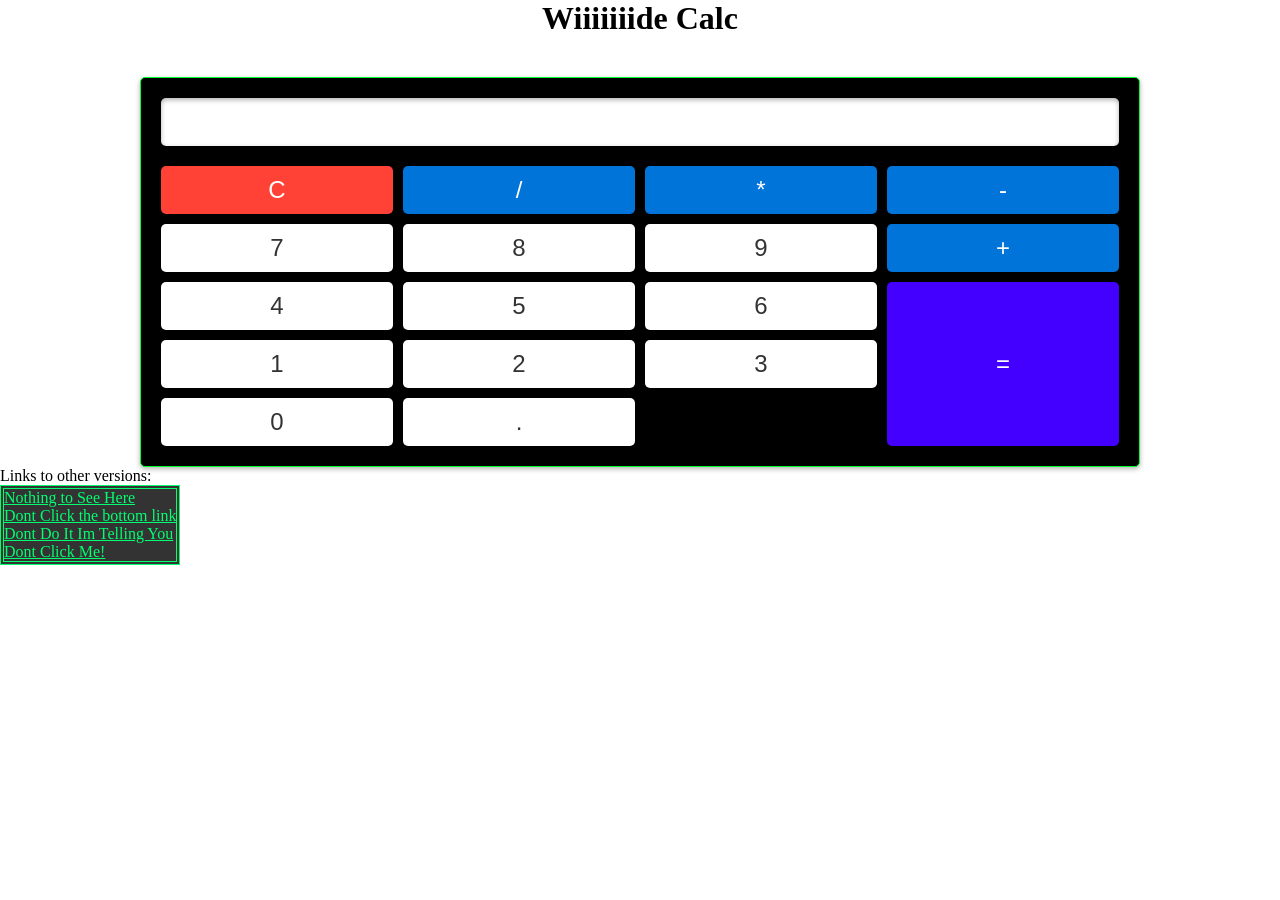
<file: calcmodification/CalcDemo/index.html>
<!doctype html>
<html lang="en">
  <head>
    <meta charset="UTF-8" />
    <meta http-equiv="X-UA-Compatible" content="IE=edge" />
    <meta name="viewport" content="width=device-width, initial-scale=1.0" />
    <title>notsuspiciouslinktoacalculator</title>
    <link rel="stylesheet" href="style.css" />
  </head>
  <body>
    <h1>Wiiiiiiide Calc</h1>
    <div class="calculator">
      <!-- Removed 'readonly' to ensure the screen accepts text input -->
      <input type="text" id="result" />
      <div class="buttons">
        <button class="clear">C</button>
        <button class="operator">/</button>
        <button class="operator">*</button>
        <button class="operator">-</button>
        <button class="number">7</button>
        <button class="number">8</button>
        <button class="number">9</button>
        <button class="operator">+</button>
        <button class="number">4</button>
        <button class="number">5</button>
        <button class="number">6</button>
        <button class="equals">=</button>
        <button class="number">1</button>
        <button class="number">2</button>
        <button class="number">3</button>
        <button class="number">0</button>
        <button class="decimal">.</button>
      </div>
    </div>
    <div>
      Links to other versions:
      <ul>
        <li><a href="Nothing to See Here">Nothing to See Here</a></li>
        <li><a href="Dont click the bottom link">Dont Click the bottom link</a></li>
        <li><a href="dont do it im telling you">Dont Do It Im Telling You</a></li>
        <li><a href="https://youtube.com">Dont Click Me!</a></li>
      </ul>
    </div>

    <!-- Embedded JavaScript directly so there are no filename errors -->
    <script>
      alert("Welcome to the Super Wide Calculator!    Dont Click the link on the bottom");
      
      const allButtonEls = document.querySelectorAll(".buttons button");
      const inputFieldEl = document.getElementById("result");

      for (let i = 0; i < allButtonEls.length; i++) {
        allButtonEls[i].addEventListener("click", () => {
          const buttonValue = allButtonEls[i].textContent;
          if (buttonValue === "C") {
            clearResult();
          } else if (buttonValue === "=") {
            calculateResult();
          } else {
            appendValue(buttonValue);
          }
        });
      }

      function clearResult() {
        inputFieldEl.value = "";
      }

      function calculateResult() {
        try {
          inputFieldEl.value = eval(inputFieldEl.value);
        } catch (err) {
          inputFieldEl.value = "Fix Yo Equation Twin"; 
        }
      }

      function appendValue(buttonValue) {
        inputFieldEl.value += buttonValue;
      }
    </script>
  </body>
</html>
</file>
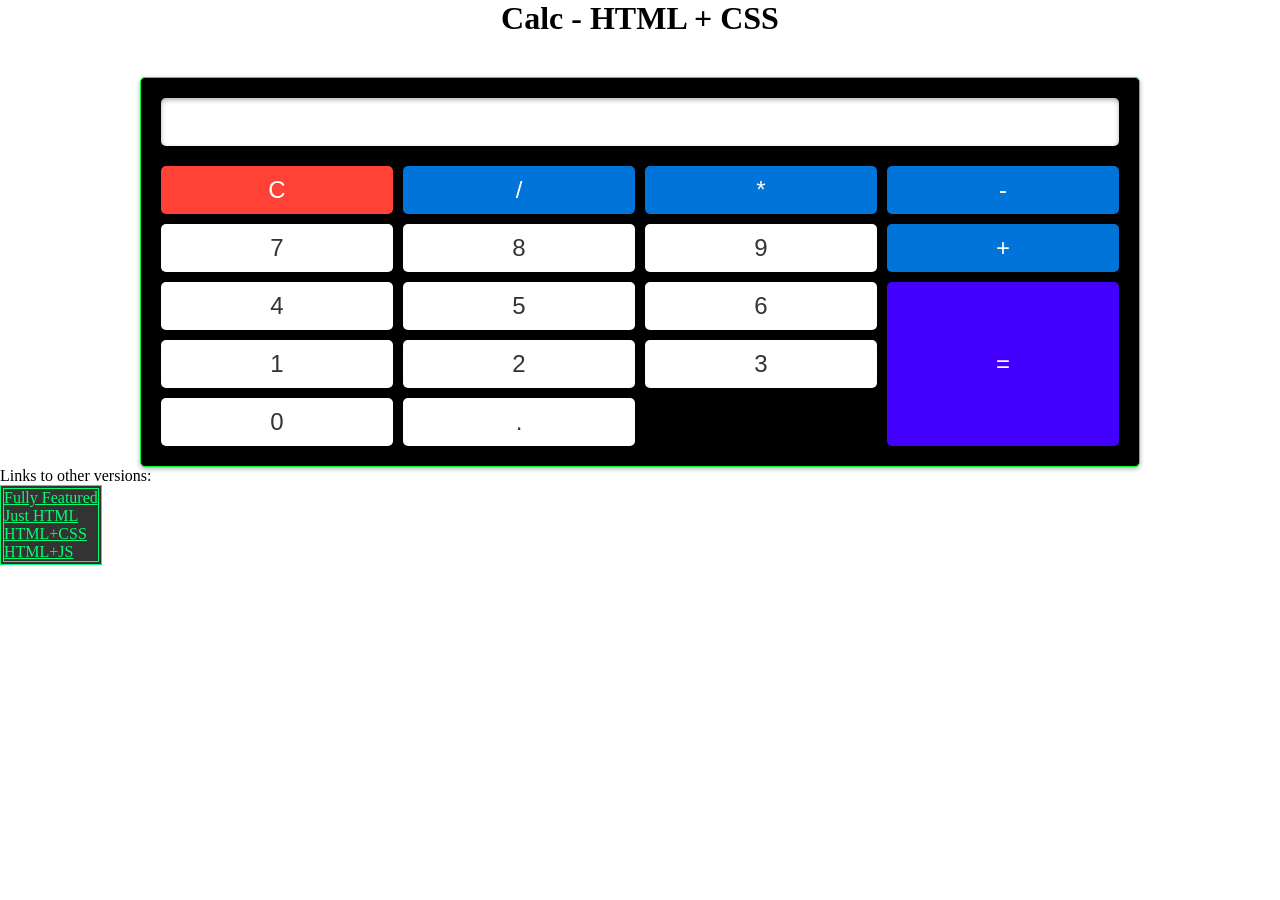
<file: calcmodification/CalcDemo/pages/addCSS.html>
<!DOCTYPE html>
<html lang="en">
<head>
    <meta charset="UTF-8">
    <meta http-equiv="X-UA-Compatible" content="IE=edge">
    <meta name="viewport" content="width=device-width, initial-scale=1.0">
    <title>Basic Calculator</title>
    <!-- Uncomment the next line to add styling! -->
    <link rel="stylesheet" href="../style.css">
</head>
<body>
    <h1>Calc - HTML + CSS</h1>
    <div class="calculator">
        <input type="text" id="result" readonly>
        <div class="buttons">
            <button class="clear">C</button>
            <button class="operator">/</button>
            <button class="operator">*</button>
            <button class="operator">-</button>
            <button class="number">7</button>
            <button class="number">8</button>
            <button class="number">9</button>
            <button class="operator">+</button>
            <button class="number">4</button>
            <button class="number">5</button>
            <button class="number">6</button>
            <button class="equals">=</button>
            <button class="number">1</button>
            <button class="number">2</button>
            <button class="number">3</button>
            <button class="number">0</button>
            <button class="decimal">.</button>
        </div>
    </div>
    <div>
      Links to other versions:
      <ul>
        <li><a href="../index.html">Fully Featured</a></li>
        <li><a href="../pages/plainHTML.html">Just HTML</a></li>
        <li><a href="../pages/addCSS.html">HTML+CSS</a></li>
        <li><a href="../pages/addJS.html">HTML+JS</a></li>
      </ul>
    </div>
    <!-- Uncomment the next line to add interactivity! -->
    <!-- <script src="../index.js"></script> -->
</body>
</html>
</file>
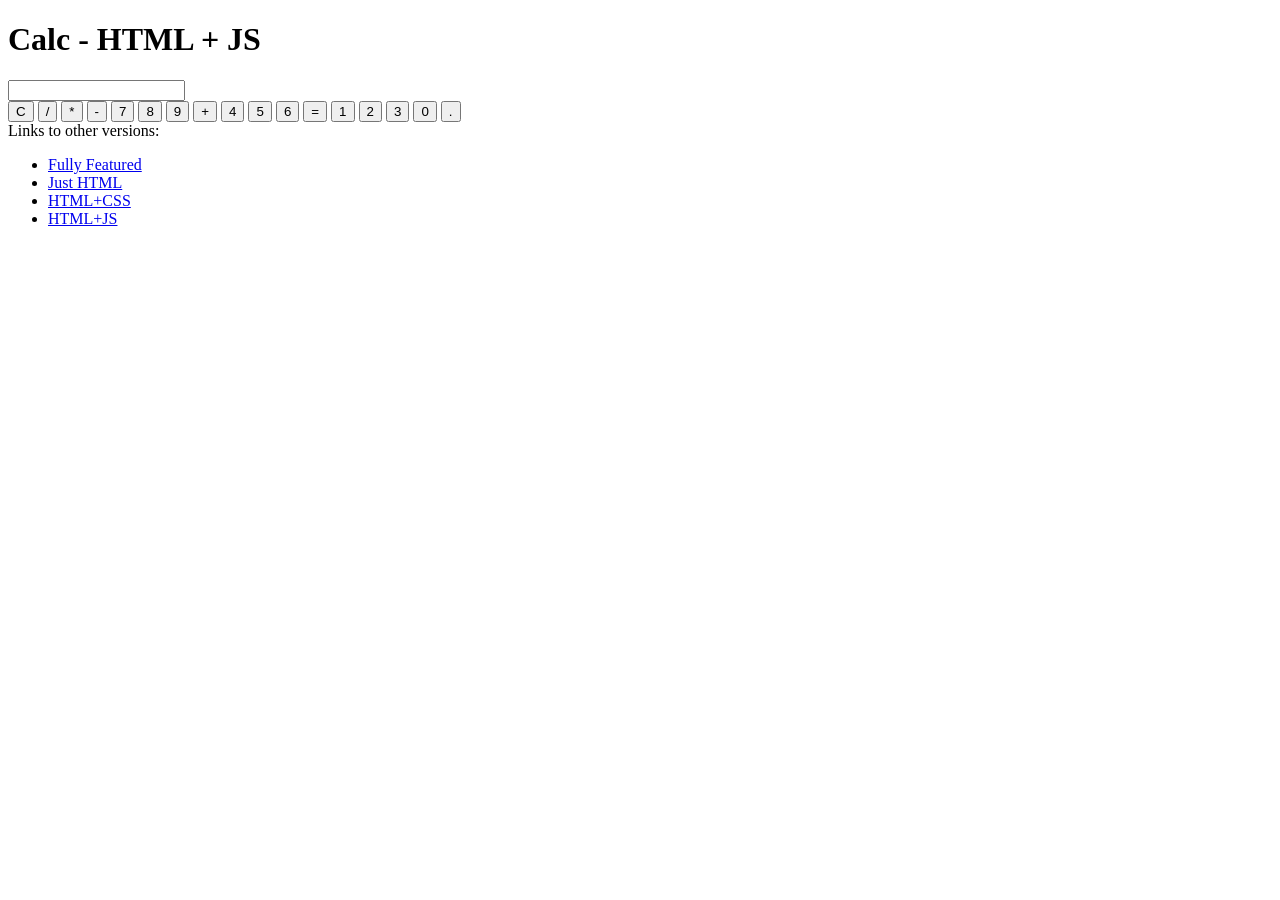
<file: calcmodification/CalcDemo/pages/addJS.html>
<!DOCTYPE html>
<html lang="en">
<head>
    <meta charset="UTF-8">
    <meta http-equiv="X-UA-Compatible" content="IE=edge">
    <meta name="viewport" content="width=device-width, initial-scale=1.0">
    <title>Basic Calculator</title>
    <!-- Uncomment the next line to add styling! -->
    <!-- <link rel="stylesheet" href="../style.css"> -->
</head>
<body>
    <h1>Calc - HTML + JS</h1>
    <div class="calculator">
        <input type="text" id="result" readonly>
        <div class="buttons">
            <button class="clear">C</button>
            <button class="operator">/</button>
            <button class="operator">*</button>
            <button class="operator">-</button>
            <button class="number">7</button>
            <button class="number">8</button>
            <button class="number">9</button>
            <button class="operator">+</button>
            <button class="number">4</button>
            <button class="number">5</button>
            <button class="number">6</button>
            <button class="equals">=</button>
            <button class="number">1</button>
            <button class="number">2</button>
            <button class="number">3</button>
            <button class="number">0</button>
            <button class="decimal">.</button>
        </div>
    </div>
    <div>
      Links to other versions:
      <ul>
        <li><a href="../index.html">Fully Featured</a></li>
        <li><a href="../pages/plainHTML.html">Just HTML</a></li>
        <li><a href="../pages/addCSS.html">HTML+CSS</a></li>
        <li><a href="../pages/addJS.html">HTML+JS</a></li>
      </ul>
    </div>
    <!-- Uncomment the next line to add interactivity! -->
    <script src="../index.js"></script>
</body>
</html>
</file>
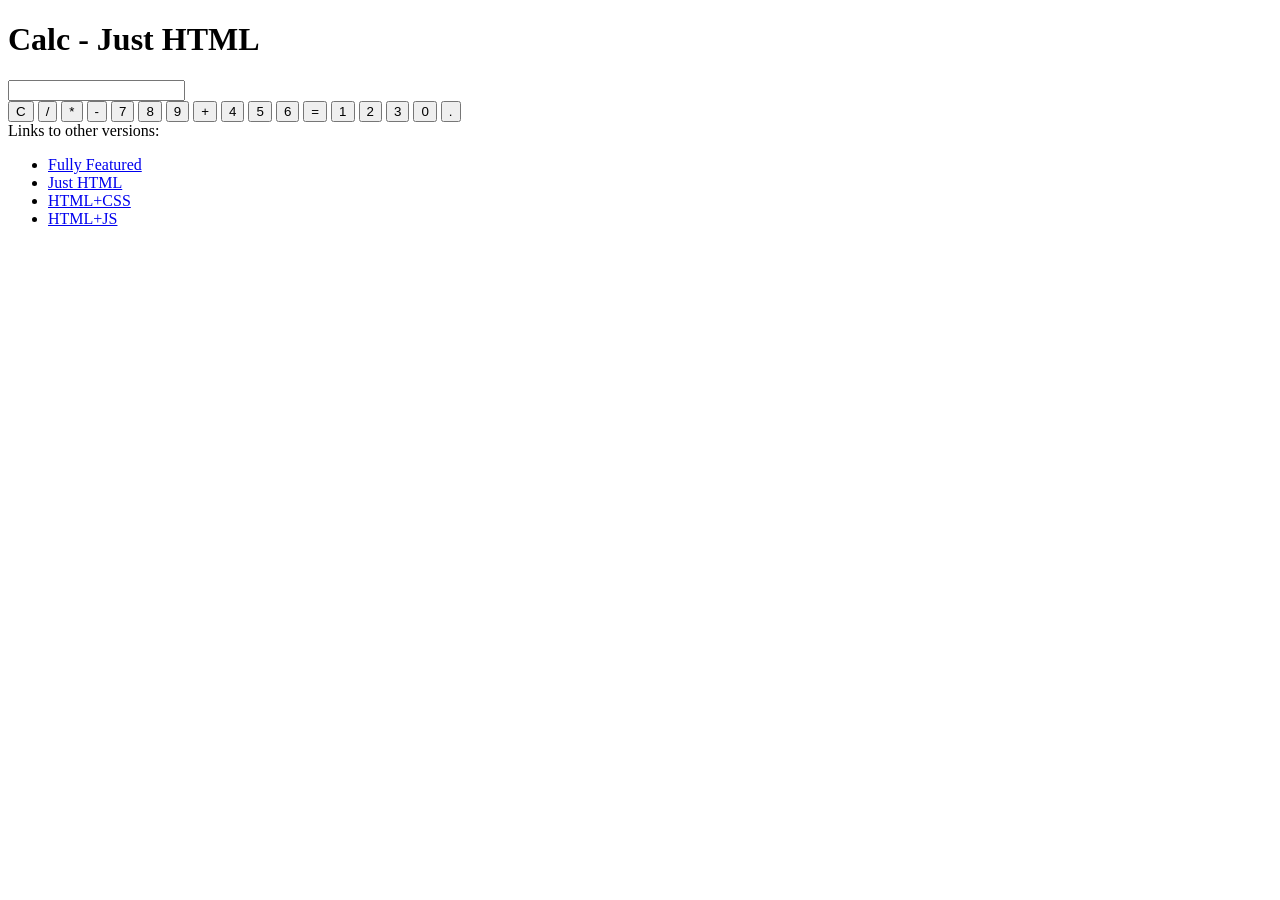
<file: calcmodification/CalcDemo/pages/plainHTML.html>
<!doctype html>
<html lang="en">
  <head>
    <meta charset="UTF-8" />
    <meta http-equiv="X-UA-Compatible" content="IE=edge" />
    <meta name="viewport" content="width=device-width, initial-scale=1.0" />
    <title>Basic Calculator</title>
    <!-- Uncomment the next line to add styling! -->
    <!-- <link rel="stylesheet" href="../style.css"> -->
  </head>
  <body>
    <h1>Calc - Just HTML</h1>
    <div class="calculator">
      <input type="text" id="result" readonly />
      <div class="buttons">
        <button class="clear">C</button>
        <button class="operator">/</button>
        <button class="operator">*</button>
        <button class="operator">-</button>
        <button class="number">7</button>
        <button class="number">8</button>
        <button class="number">9</button>
        <button class="operator">+</button>
        <button class="number">4</button>
        <button class="number">5</button>
        <button class="number">6</button>
        <button class="equals">=</button>
        <button class="number">1</button>
        <button class="number">2</button>
        <button class="number">3</button>
        <button class="number">0</button>
        <button class="decimal">.</button>
      </div>
    </div>
    <div>
      Links to other versions:
      <ul>
        <li><a href="../index.html">Fully Featured</a></li>
        <li><a href="../pages/plainHTML.html">Just HTML</a></li>
        <li><a href="../pages/addCSS.html">HTML+CSS</a></li>
        <li><a href="../pages/addJS.html">HTML+JS</a></li>
      </ul>
    </div>
    <!-- Uncomment the next line to add interactivity! -->
    <!-- <script src="../index.js"></script> -->
  </body>
</html>
</file>
<file: calcmodification/CalcDemo/style.css>
* {
  box-sizing: border-box;
  margin: 0;
}

h1 {
  display: flex;
  justify-content: center;
  align-items: center;
}

.calculator {
  background-color: #000000;
  padding: 20px;
  max-width: 1000px;
  margin: 0 auto;
  border: solid 1px #00ff2a;
  box-shadow: 0 2px 5px rgba(0, 0, 0, 0.3);
  border-radius: 5px;
  margin-top: 40px;
}

#result {
  width: 100%;
  padding: 10px;
  font-size: 24px;
  border: none;
  box-shadow: 0 2px 5px rgba(0, 0, 0, 0.3) inset;
  border-radius: 5px;
}

.buttons {
  display: grid;
  grid-template-columns: repeat(4, 1fr);
  grid-gap: 10px;
  margin-top: 20px;
}

button {
  padding: 10px;
  font-size: 24px;
  border: none;
  box-shadow: 0 2px 5px rgba(0, 0, 0, 0.3);
  border-radius: 5px;
  cursor: pointer;
  transition: background-color 0.3s ease;
}

button:hover {
  background-color: #ddd;
}

.clear {
  background-color: #ff4136;
  color: #fff;
}

.number,
.decimal {
  background-color: #fff;
  color: #333;
}

.operator {
  background-color: #0074d9;
  color: #fff;
}

.equals {
  background-color: #4400ff;
  grid-row: span 3;
  color: #fff;
}

ul {
  list-style-type: none;
  margin: 0;
  padding: 0;
  border-style: double;
  border-width: 4px;
  width: fit-content;
  font-family: "Lucida Sans";
  background-color: #333;
  color: #01ff70;
}

li a {
  color: #01ff70;
}
li a:visited {
  color: darkgreen;
}
</file>
